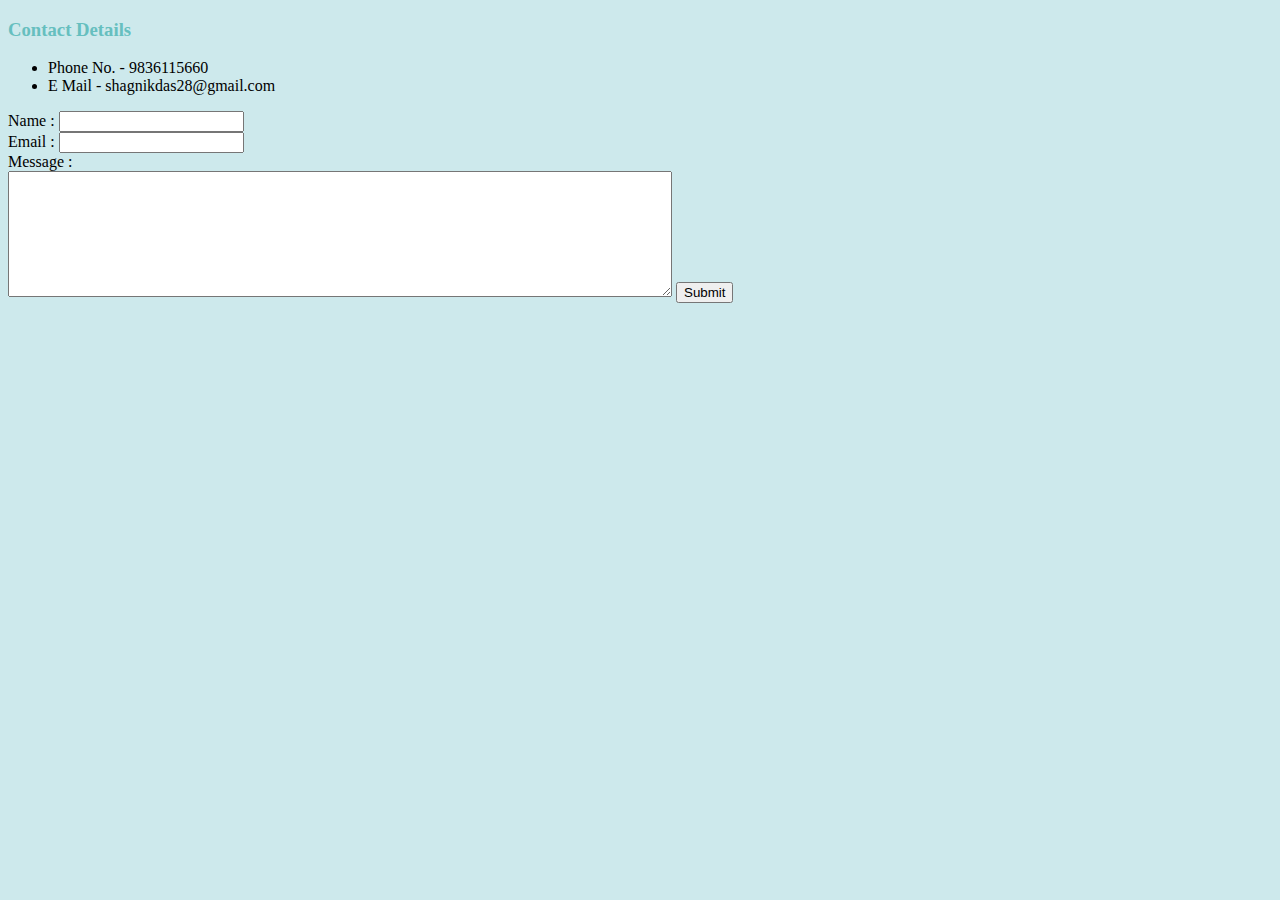
<file: contact.html>
<!DOCTYPE html>
<html lang="en">
<head>
    <meta charset="UTF-8">
    <meta http-equiv="X-UA-Compatible" content="IE=edge">
    <meta name="viewport" content="width=device-width, initial-scale=1.0">
    <title>Contact Details</title>
    <link rel="stylesheet" href="styles.css">
</head>
<body >

    <h3>Contact Details</h3>
    <ul>
        <li>Phone No. - 9836115660</li>
        <li>E Mail - shagnikdas28@gmail.com</li>
    </ul>
    
    <form class="" action="mailto:shagnikdas28@gmail.com" method="post" enctype="text/plain">

        <label>Name :</label>
        <input type="text" name="Your Name" value="" >
        <br>

        <!-- <input type="color" name="" value="" ><br> -->

        <label>Email : </label>
        <input type="email" name="Your Email" value="" ><br>

        <!-- <label>Do you want to recive updates ?</label>
        <input type="checkbox" name="" value="" ><br>

        <br>
        <input type="file" name="" value="" ><br>
        <br>

        <label>Calendar</label>
        <input type="date" name="" value="" ><br>
        <br>

        <label>Radio</label>
        <input type="radio" name="" value="" ><br>
        <br>

        <label>Range</label>
        <input type="range" name="" value="" ><br>
        <br> -->

        <label>Message :</label><br>
        <textarea name="Your Message" rows="8" cols="80"> </textarea>
        <input type="submit" name="" >
    </form>
</body>
</html>
</file>
<file: styles.css>
body {background-color: rgb(205, 233, 236)}

hr { 
      background-color: rgb(205, 233, 236);
      border-style : none ;
      border-top-style: dotted ; 
      height: 0px; 
      width: 20%;
      border-width: 5px;

   }

h1 {
    color: #66BFBF;
}

h3 {
    color: #66BFBF;
}

img  :hover {background-color: gold;}

.ronaldo
{background-color: white;

}

.messi{background-color: blue;}

p{font-size: 20px;}

ol{font-size: 20px;}

.mun{font-size: 50px;}

.siuuu{font-size: 50px;}

.circular{border-radius: 100%;}
</file>
